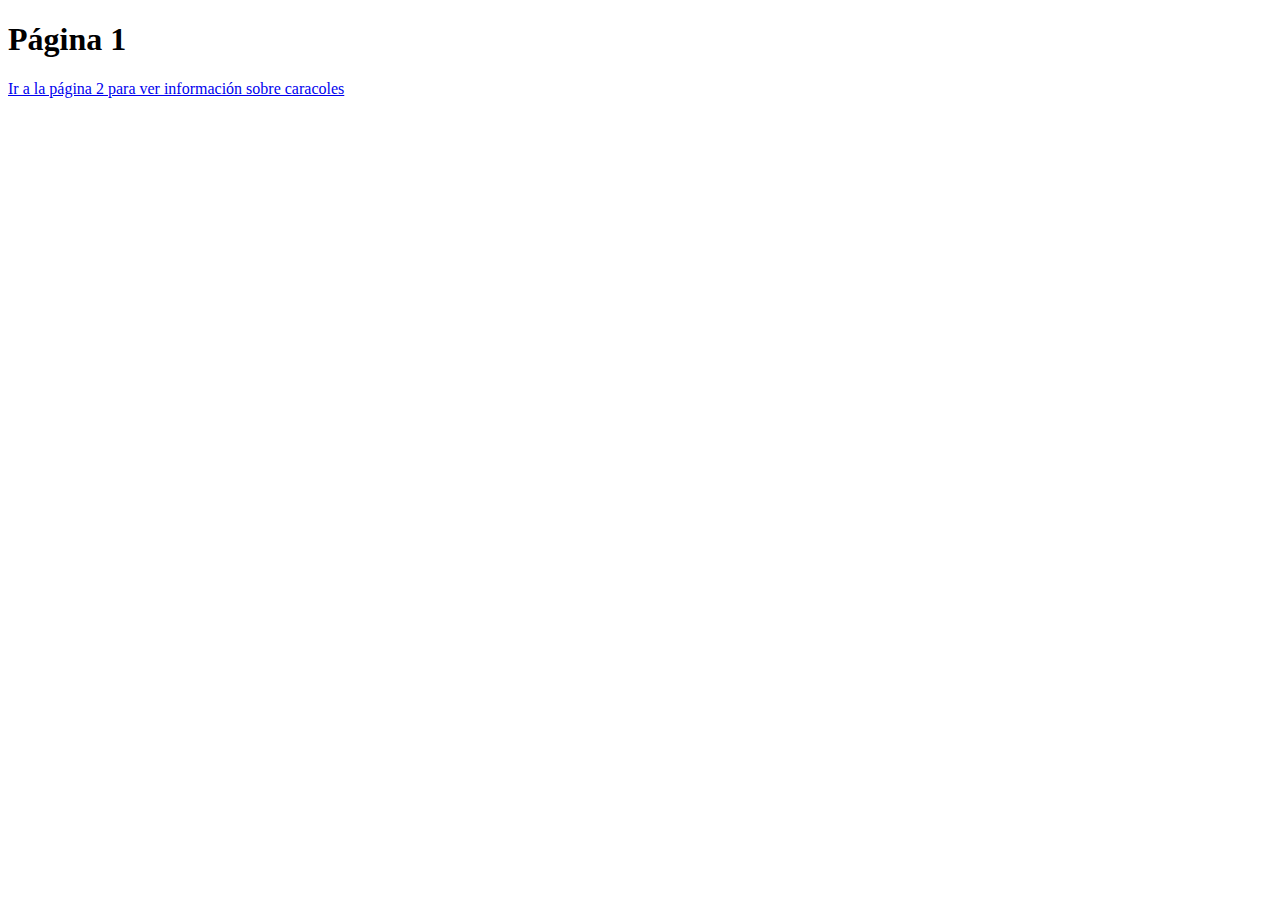
<file: pagina1.html>
<!DOCTYPE html>
<html lang="es">
<head>
<meta charset="UTF-8">
<meta name="viewport" content="width=device-width, initial-scale=1.0">
<title>Página 1</title>
</head>
<body>
    <h1>Página 1</h1>
    <a href="pagina2.html?descripcion=caracoles">Ir a la página 2 para ver información sobre caracoles</a>

    <script>
        // JavaScript para mostrar la descripción en la página
        window.onload = function() {
            var urlParams = new URLSearchParams(window.location.search);
            var descripcion = urlParams.get('descripcion');
            if (descripcion) {
                document.body.innerHTML += '<p>' + obtenerDescripcion(descripcion) + '</p>';
            }
        };

        // Función para obtener la descripción correspondiente
        function obtenerDescripcion(descripcion) {
            if (descripcion === 'caracoles') {
                return 'Los caracoles son moluscos terrestres que se arrastran lentamente y se encuentran en diversos hábitats.';
            }
            // Agrega más casos para otras descripciones aquí si lo necesitas
            return '';
        }
    </script>
</body>
</html>
</file>
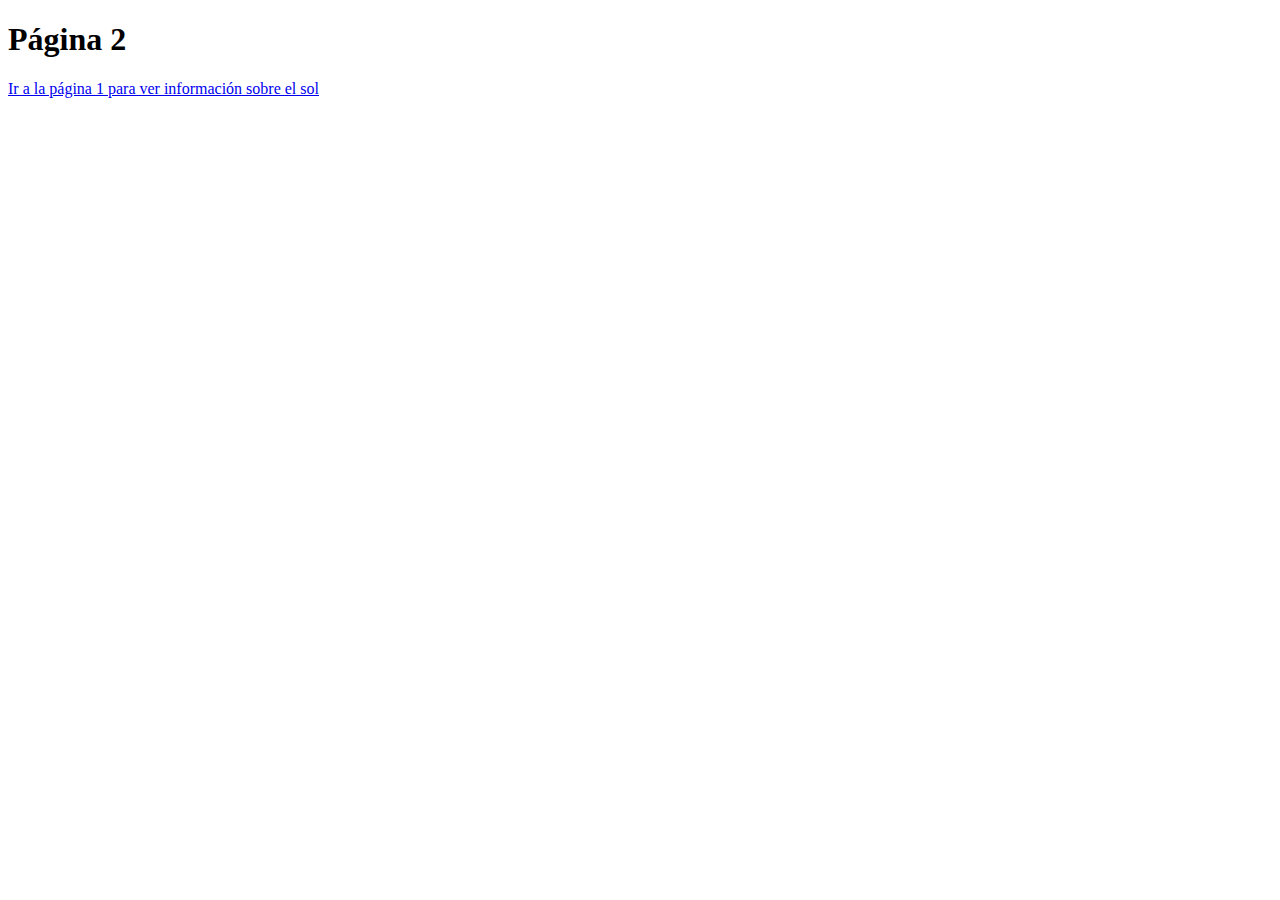
<file: pagina2.html>
<!DOCTYPE html>
<html lang="es">
<head>
<meta charset="UTF-8">
<meta name="viewport" content="width=device-width, initial-scale=1.0">
<title>Página 2</title>
</head>
<body>
    <h1>Página 2</h1>
    <a href="pagina1.html?descripcion=sol">Ir a la página 1 para ver información sobre el sol</a>

    <script>
        // JavaScript para mostrar la descripción en la página
        window.onload = function() {
            var urlParams = new URLSearchParams(window.location.search);
            var descripcion = urlParams.get('descripcion');
            if (descripcion) {
                document.body.innerHTML += '<p>' + obtenerDescripcion(descripcion) + '</p>';
            }
        };

        // Función para obtener la descripción correspondiente
        function obtenerDescripcion(descripcion) {
            if (descripcion === 'sol') {
                return 'El sol es una estrella que se encuentra en el centro del sistema solar y es la principal fuente de luz y energía para la Tierra.';
            }
            // Agrega más casos para otras descripciones aquí si lo necesitas
            return '';
        }
    </script>
</body>
</html>
</file>
